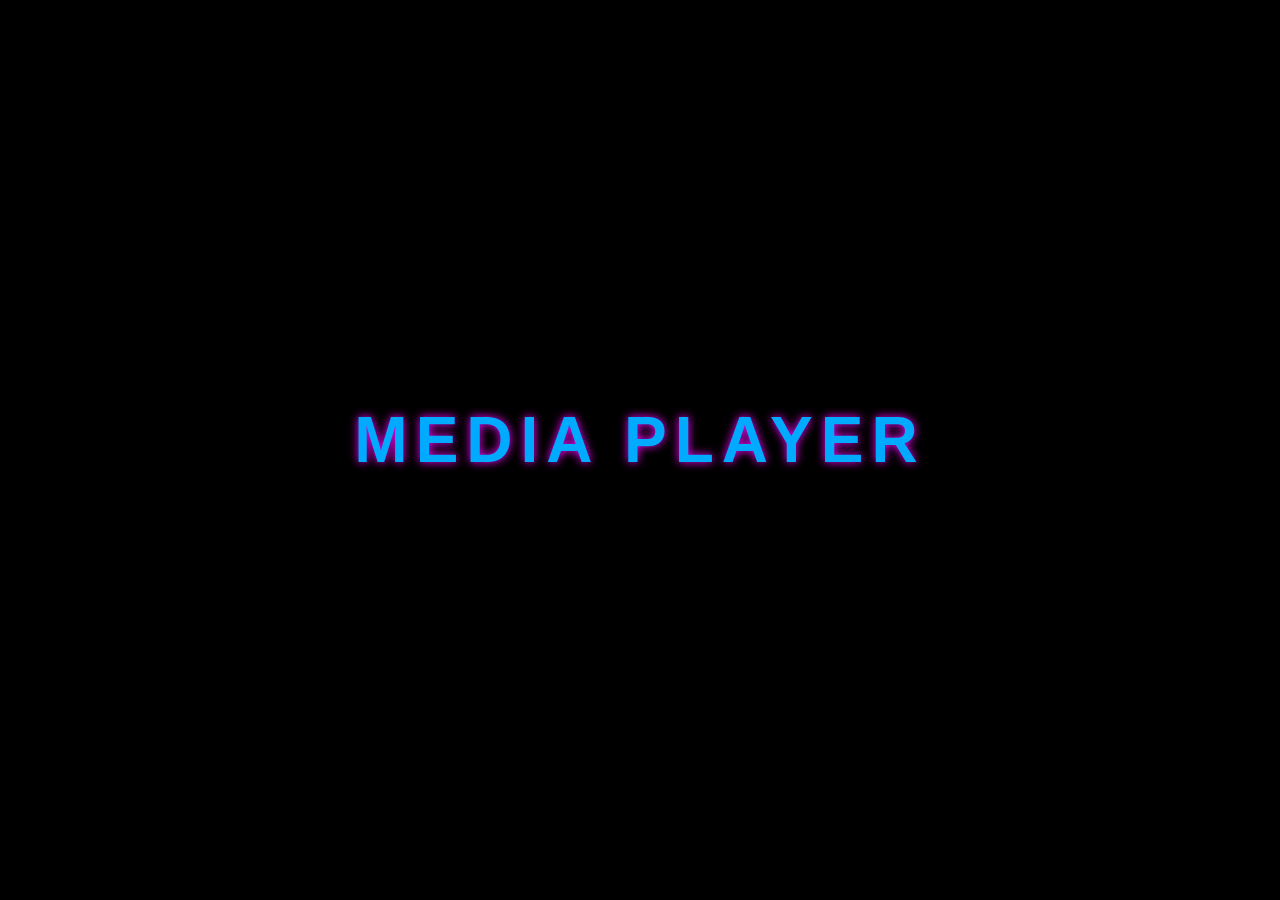
<file: index.html>
<!DOCTYPE html>
<html lang="en">
<head>
    <meta charset="UTF-8">
    <title>MEDIA PLAYER</title>
    <link rel="stylesheet" href="style.css">
</head>
<body>
    <div id="splash">
    <h1 class="logo">MEDIA PLAYER</h1>
</div>

<div id="app" style="display:none;">
    <!-- your normal MEDIA PLAYER UI here -->
</div>

<div class="container">

    <h1>MEDIA PLAYER</h1>

    <video id="video" width="1000" height="1000" controls></video>
   <audio id="introSound">
    <source src="https://example.com/intro.mp3" type="audio/mpeg">
</audio>

    <div class="controls">

        <button onclick="backward()">⏪</button>
        <button onclick="playPause()">▶ / ⏸</button>
        <button onclick="forward()">⏩</button>

        <button onclick="volDown()">🔉-</button>
        <button onclick="volUp()">🔊+</button>

        <button onclick="brightDown()">☀-</button>
        <button onclick="brightUp()">☀+</button>

    </div>
    

    <br>

    <input type="file" id="fileInput" accept="video/*">

</div>


<script src="script.js"></script>

</body>
</html>
</file>
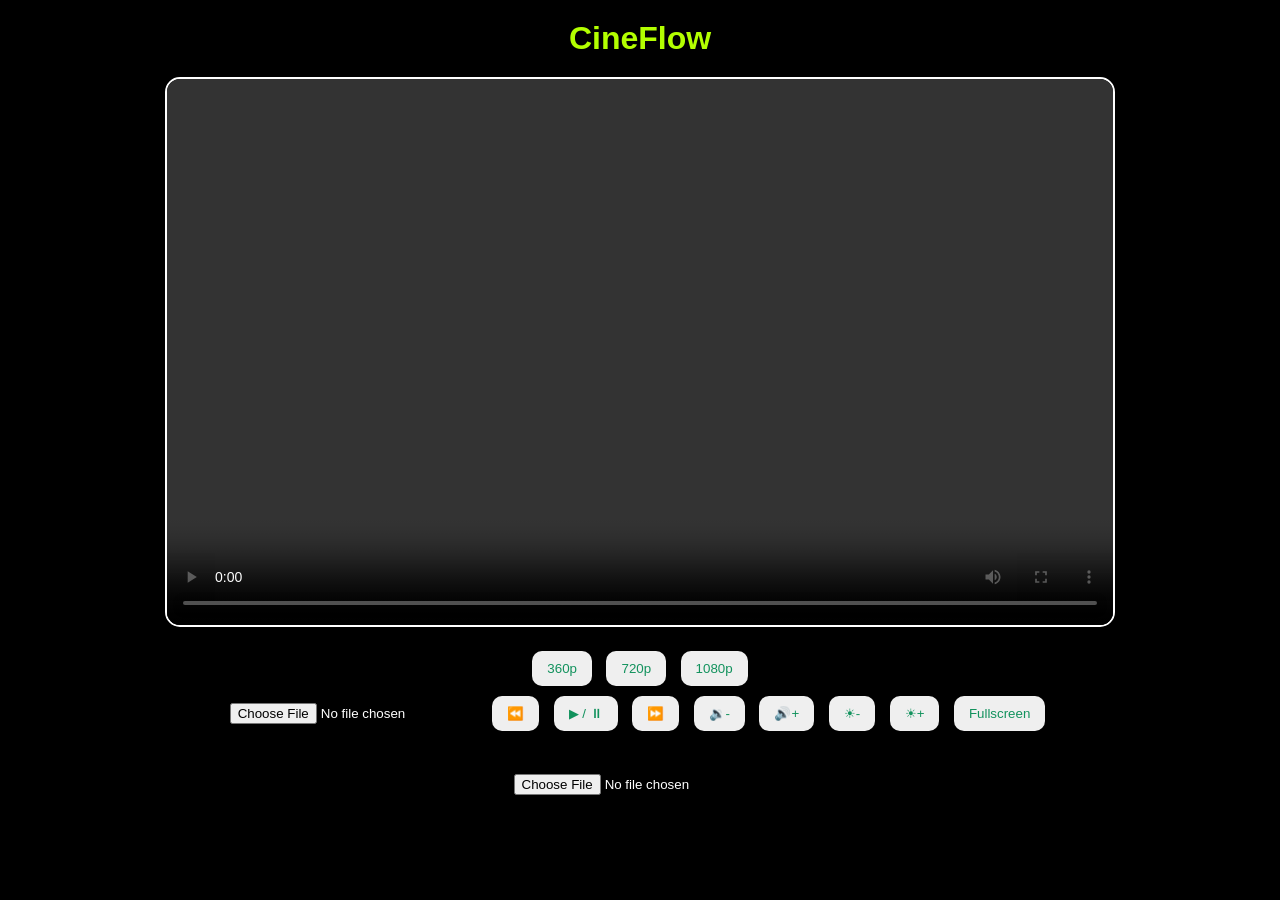
<file: cine.html>
<!DOCTYPE html>
<html lang="en">
<head>
    <meta charset="UTF-8">
    <title>CineFlow</title>
    <link rel="stylesheet" href="style.css">
</head>
<body>

<div class="container">

    <h1>CineFlow</h1>

    <video id="video" controls width="800"></video>

<div class="controls">
    <button onclick="setQuality('360')">360p</button>
    <button onclick="setQuality('720')">720p</button>
    <button onclick="setQuality('1080')">1080p</button>
</div>

<input type="file" id="fileInput" accept="video/mp4">

        <button onclick="backward()">⏪</button>
        <button onclick="playPause()">▶ / ⏸</button>
        <button onclick="forward()">⏩</button>

        <button onclick="volDown()">🔉-</button>
        <button onclick="volUp()">🔊+</button>

        <button onclick="brightDown()">☀-</button>
        <button onclick="brightUp()">☀+</button>
        <button onclick="fullScreen()">Fullscreen</button>

    </div>
    

    <br>

    <input type="file" id="fileInput" accept="video/*">

</div>

<script src="script.js"></script>

</body>
</html>
</file>
<file: style.css>
#app {
    padding: 20px;
    color: white;
    background: black;
}
*{
    margin:0;
    padding:0;
    box-sizing:border-box;
    font-family:Arial,sans-serif;
}

body{
    background:#111;
    color:white;
    text-align:center;
}

.container{
    padding:20px;
}

h1{
    margin-bottom:20px;
    color:#b3ff00;
}

video{
    background:black;
    border-radius:15px;
}

.controls{
    margin-top:15px;
}

button{
    padding:10px 15px;
    margin:5px;
    border:none;
    border-radius:10px;
    cursor:pointer;
    color:#12925d;
}

button:hover{
    transform:scale(1.05);
}
video{
    width:950px;
    height:550px;
    background:black;
    border:2px solid white;
}
body {
    margin: 0;
    background: black;
    font-family: Arial, sans-serif;
}

/* SPLASH SCREEN */
#splash {
    position: fixed;
    width: 100%;
    height: 100vh;
    background: radial-gradient(circle at center, #000, #050505);
    display: flex;
    align-items: center;
    justify-content: center;
    transition: 0.8s ease;
}

/* LOGO ANIMATION */
.logo {
    font-size: 70px;
    font-weight: 900;
    letter-spacing: 7px;
    color: #0dda7ab2; /* blue base */
    text-transform: uppercase;

    animation: glow 5s ease-in-out forwards;
    text-shadow: 0 0 10px #f700ff;
}

/* BLUE → ORANGE SHIFT + GLOW */
@keyframes glow {
    0% {
        opacity: 0;
        transform: scale(0.8);
        text-shadow: 0 0 0px #00aaff;
    }

    50% {
        opacity: 1;
        transform: scale(1.1);
        text-shadow: 0 0 20px #00aaff;
    }

    100% {
        opacity: 1;
        transform: scale(1);
        color: #d30de6f1; /* orange final */
        text-shadow: 0 0 25px #d400ffa6;
    }
}
#splash {
    position: fixed;
    inset: 0;
    background: #000;
    display: flex;
    justify-content: center;
    align-items: center;
    z-index: 9999;
}

.logo {
    color: #00aaff;
    font-size: 4rem;
    font-weight: bold;
    letter-spacing: 8px;
    animation: intro 3s ease forwards;
}

@keyframes intro {
    0% {
        opacity: 0;
        transform: scale(0.5);
    }
    50% {
        opacity: 1;
        transform: scale(1.2);
        text-shadow: 0 0 40px #00aaff;
    }
    100% {
        opacity: 1;
        transform: scale(1);
    }
}
.glow-top,
.glow-right,
.glow-bottom,
.glow-left{
    position:absolute;
    filter:blur(40px);
    animation:pulse 2.5s infinite;
}

.glow-top{
    top:0;
    left:20%;
    width:60%;
    height:5px;
    background:violet;
}

.glow-right{
    right:0;
    top:20%;
    width:5px;
    height:60%;
    background:deepskyblue;
}

.glow-bottom{
    bottom:0;
    left:20%;
    width:60%;
    height:5px;
    background:lime;
}

.glow-left{
    left:0;
    top:20%;
    width:5px;
    height:60%;
    background:orange;
}

@keyframes pulse{
    0%{
        opacity:.3;
        transform:scale(1);
    }
    50%{
        opacity:1;
        transform:scale(1.2);
    }
    100%{
        opacity:.3;
        transform:scale(1);
    }
}
</file>
